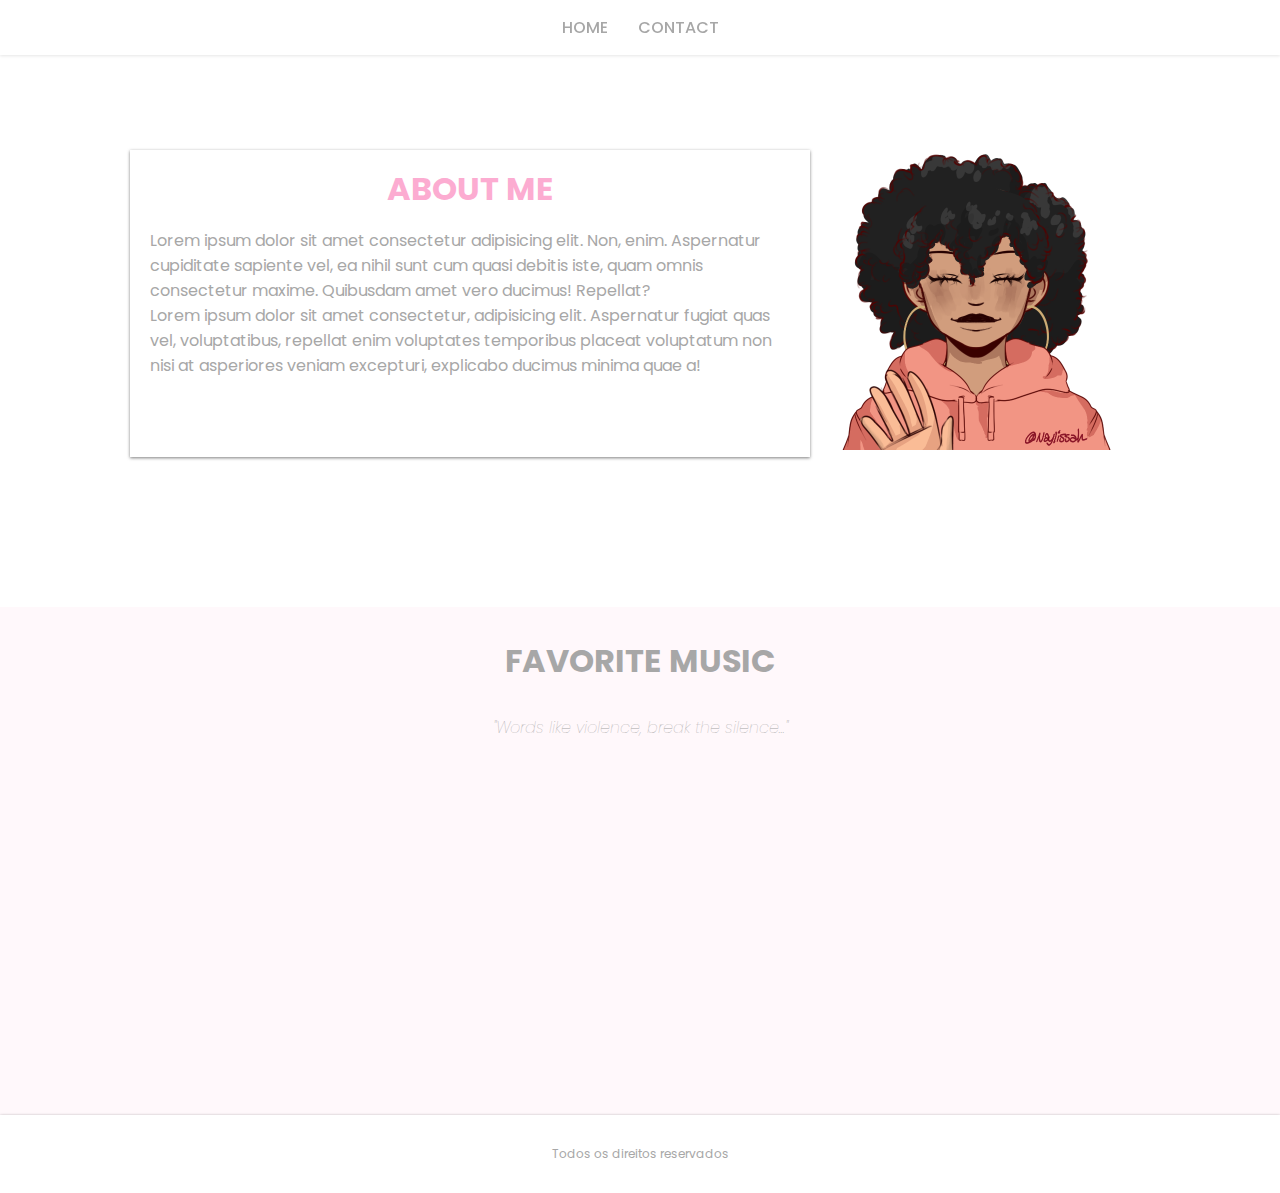
<file: index.html>
<!DOCTYPE html>
<html lang="pt-br">
<head>
    <meta charset="UTF-8">
    <meta http-equiv="X-UA-Compatible" content="IE=edge">
    <meta name="viewport" content="width=device-width, initial-scale=1.0">
    <title>My Profile</title>
    <link rel="stylesheet" href="assets/style.css">
</head>
<body>
    <header>
        <nav>
            <ul class="menu">
                <li><a href="index.html" target="_blank">Home</a></li>
                <li><a href="contact.html" target="_blank">Contact</a></li>
            </ul>
        </nav>
    </header>

    <main>
        <section class="about">
            <div class="container">
                <h1>About Me</h1>
                <p>Lorem ipsum dolor sit amet consectetur adipisicing elit. Non, enim. Aspernatur cupiditate sapiente vel, ea nihil sunt cum quasi debitis iste, quam omnis consectetur maxime. Quibusdam amet vero ducimus! Repellat?</p>
                <p>Lorem ipsum dolor sit amet consectetur, adipisicing elit. Aspernatur fugiat quas vel, voluptatibus, repellat enim voluptates temporibus placeat voluptatum non nisi at asperiores veniam excepturi, explicabo ducimus minima quae a!</p>
            </div>
            <div class="profile-picture">
                <img src="assets/images/profile.png" alt="Profile Picture">
            </div>
        </section>
        <section class="video">
            <div class="content-video">
                <h1>Favorite Music</h1>
                <p>"Words like violence, break the silence..."</p>
            </div>
            <div class="container-video">
                <iframe width="560" height="315" src="https://www.youtube.com/embed/nCMpE7AC27Y" title="YouTube video player" frameborder="0" allow="accelerometer; autoplay; clipboard-write; encrypted-media; gyroscope; picture-in-picture; web-share" allowfullscreen=""></iframe>
            </div>
        </section>
    </main>

    <footer>
        <p>Todos os direitos reservados</p>
      </footer>
</body>
</html>
</file>
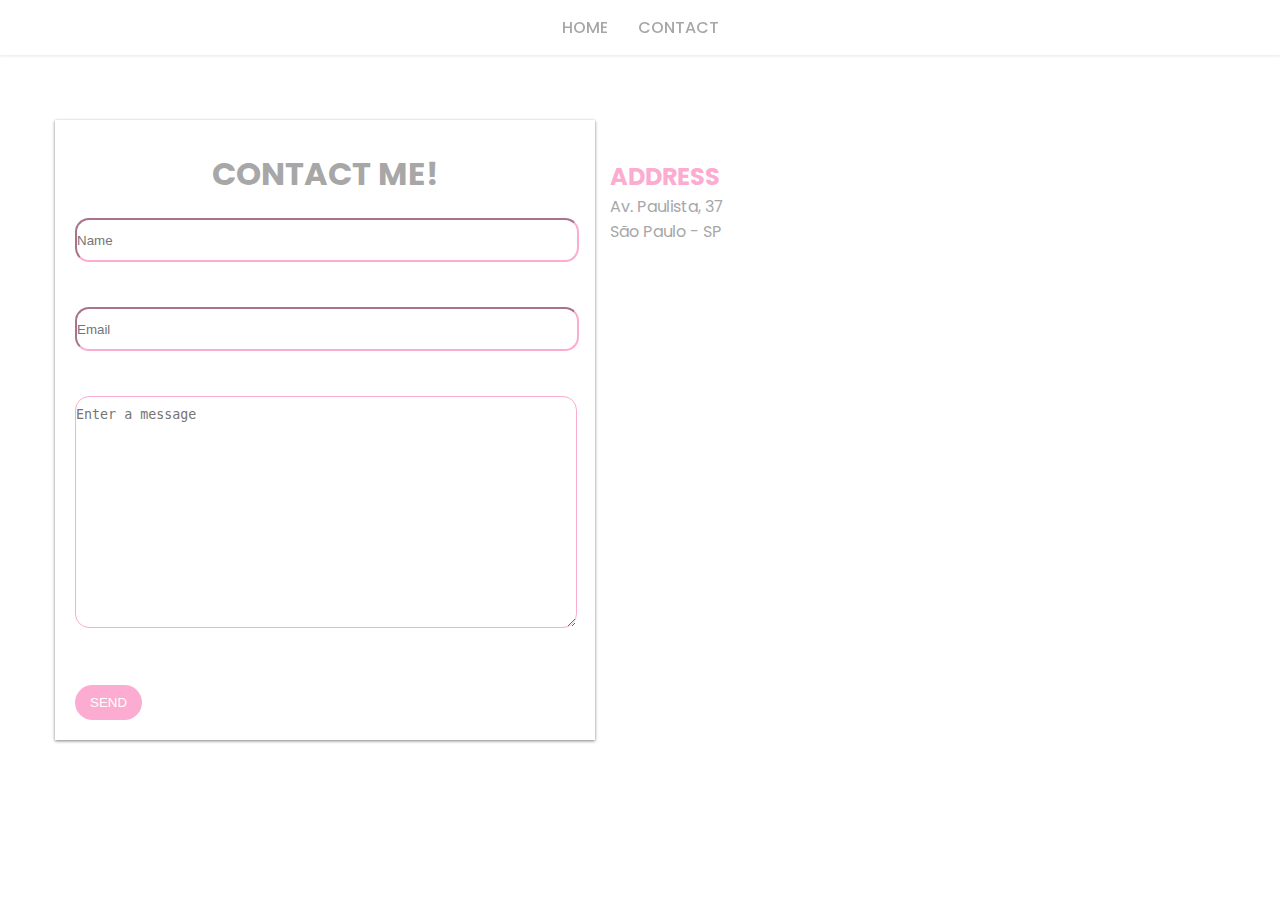
<file: contact.html>
<!DOCTYPE html>
<html lang="pt-br">
<head>
    <meta charset="UTF-8">
    <meta http-equiv="X-UA-Compatible" content="IE=edge">
    <meta name="viewport" content="width=device-width, initial-scale=1.0">
    <title>Contact</title>
    <link rel="stylesheet" href="assets/style.css">
</head>
<body>
    <header>
        <nav>
            <ul class="menu">
                <li><a href="index.html" target="_blank">Home</a></li>
                <li><a href="contact.html" target="_blank">Contact</a></li>
            </ul>
        </nav>
    </header>

    <main>
        <section class="contact">
            <div class="form">
                <h1>Contact Me!</h1>

                <form>
                    <input type="text" placeholder="Name" id="name" class="input" onkeyup="nameValidation()">
                    <div id="textName"></div>
                    <br>
                    <input type="email" placeholder="Email" id="email" class="input" onkeyup="emailValidation()">
                    <div id="textEmail"></div>
                    <br>
                    <textarea name="topic" placeholder="Enter a message" id="topic" cols="60" rows="5" class="input textarea" onkeyup="topicValidation()"></textarea>
                    <div id="textTopic"></div>
                    <br>
                    <br>
                    <button class="btn" onclick="send()">Send</button>
                </form>
            </div>
            <div class="address">
                <h2>Address</h2>
                <p>
                    Av. Paulista, 37 
                </p>
                <p>
                    São Paulo - SP
                </p>
                <iframe src="https://www.google.com/maps/embed?pb=!1m14!1m8!1m3!1d14627.708184614203!2d-46.6451532!3d-23.5710635!3m2!1i1024!2i768!4f13.1!3m3!1m2!1s0x94ce59192c03bd0f%3A0x813f0ccfba6bd7cf!2sCasa%20das%20Rosas!5e0!3m2!1spt-BR!2sbr!4v1683639168364!5m2!1spt-BR!2sbr" width="600" height="450" style="border:0;" allowfullscreen="" loading="lazy" referrerpolicy="no-referrer-when-downgrade" id="map" onmousemove="zoomMap()" onmouseout="normalMap()"></iframe>
            </div>
        </section>
    </main>
    <script src="assets/script.js"></script>
</body>
</html>
</file>
<file: assets/style.css>
@import url('https://fonts.googleapis.com/css2?family=Poppins:ital,wght@0,100;0,200;0,300;0,400;0,500;0,600;0,700;0,800;0,900;1,100;1,200;1,300;1,400;1,500;1,600;1,700;1,800;1,900&display=swap');

* {
    margin: 0;
    padding: 0;
}

body{
    font-family: 'Poppins', sans-serif;
}

header{
    width: 100%;
    position: fixed;
    box-shadow: 0 1px 3px rgba(0,0,0,0.1);
    z-index: 10;
    background-color: white;
}

.menu{
    display: flex;
    position: relative;
    justify-content: center;
}

.menu li{
    padding: 15px;
    list-style: none;
}

.menu li a{
    color: #A7A7A7;
    text-decoration: none;
    text-transform: uppercase;
    font-weight: 500;
    transition: .3s;
}

.menu li a:hover{
    color: #fcacd1;
}

.about {
    padding: 150px;
    position: relative;
    display: flex;
}
.container {
    position: relative;
    right: 20px;
    box-shadow: 0 1px 3px rgba(0,0,0,0.5);
}

.container h1{
    padding: 15px;
    text-transform: uppercase;
    text-align: center;
    color: #fcacd1;
}

.container p {
    color: #A7A7A7;
    padding: 0 20px;
}

.profile-picture img{
    width: 300px;
    height: 300px;
}

.video {
    width: 100%;
    background-color: #FFF8FB;
}
.content-video h1{
    padding: 30px;
    text-transform: uppercase;
    text-align: center;
    color: #A7A7A7; 
}

.content-video p{
    font-weight: lighter;
    font-style: italic;
    color: #A7A7A7;
    text-align: center;
}

.container-video{
    display: flex;
    justify-content: center;
    align-items: center;
    position: relative;
    padding: 30px;   
}

footer {
    padding: 30px;
    color: #A7A7A7;
    font-size: 12px;
    text-align: center;
    box-shadow: 0 1px 3px rgba(0,0,0,0.5);
}

.contact {
    top: 120px;
    width: auto;
    display: flex;
    position: relative;
    justify-content: center;
    align-items: center;
}

.form {
    width: 500px;
    background-color: #FFF;
    box-shadow: 0 1px 3px rgba(0,0,0,0.5);
    padding: 20px;
}

.input{
    width: 400px;
    height: 40px;
    margin-top: 20px;
    border-radius: 14px;
    border-color: #fcacd1;
}

.textarea{
    height: 220px;
    padding-top: 10px;
}

.form h1{
    color: #A7A7A7;
    text-transform: uppercase;
    padding-top: 10px;
    text-align: center;
}
.address{
    padding: 15px;
}

.address h2{
    text-transform: uppercase;
    color: #fcacd1;
}

.address p{
    color: #A7A7A7;
}

.btn{
    border-radius: 20px;
    color: #FFF;
    background-color: #fcacd1;
    padding: 10px 15px;
    text-transform: uppercase;
    border: none;
    cursor: pointer;
}
</file>
